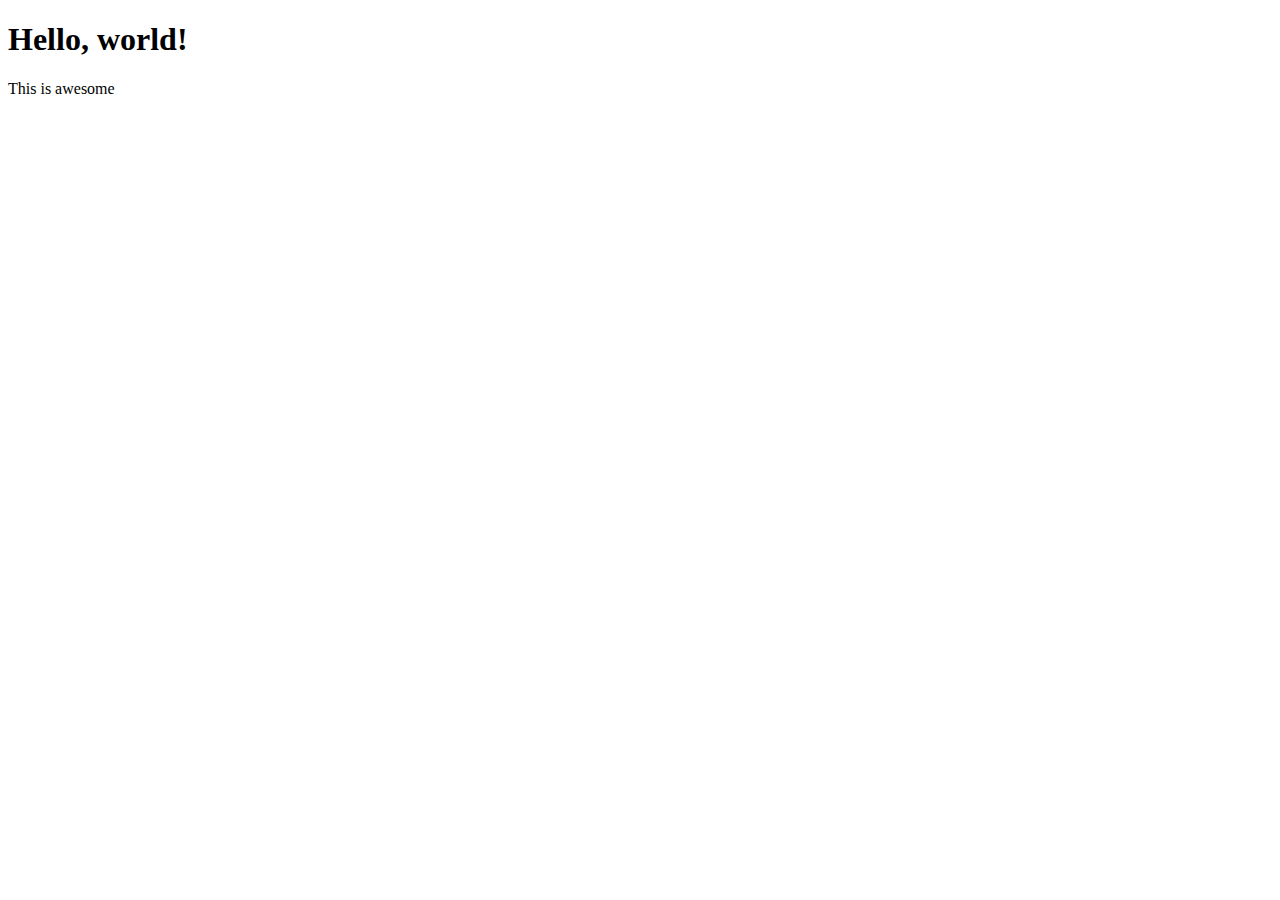
<file: hello/templates/hello/index.html>
<!DOCTYPE html>
<html lang="en">

<head>
    <meta charset="UTF-8">
    <meta name="viewport" content="width=device-width, initial-scale=1.0">
    <title>Hello</title>
</head>

<body>
    <h1>Hello, world!</h1>
    <p>This is awesome</p>
</body>

</html>
</file>
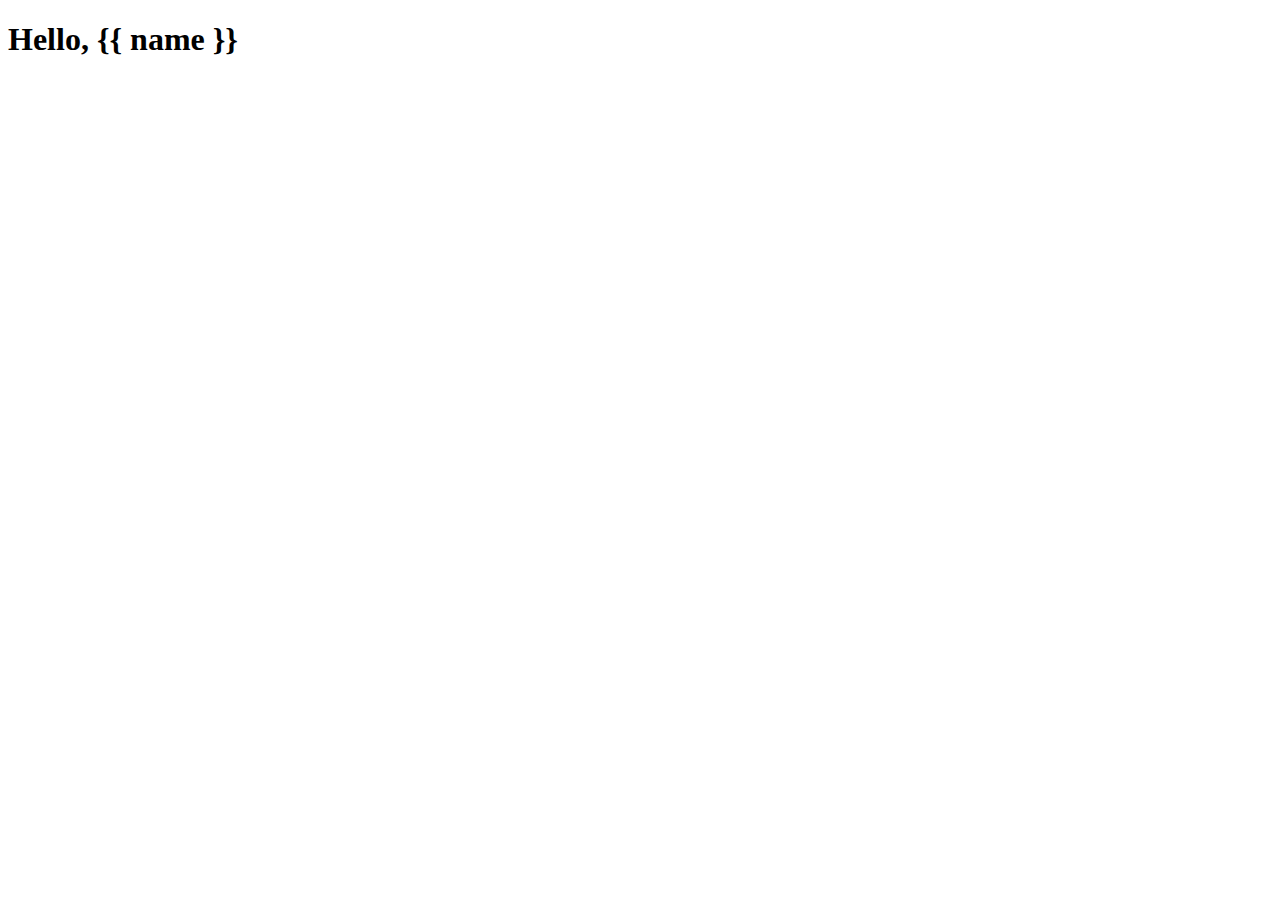
<file: hello/templates/hello/greet.html>
<!DOCTYPE html>
<html lang="en">

<head>
    <meta charset="UTF-8">
    <meta name="viewport" content="width=device-width, initial-scale=1.0">
    <title>Greet</title>
</head>

<body>
    <h1>Hello, {{ name }}</h1>
</body>

</html>
</file>
